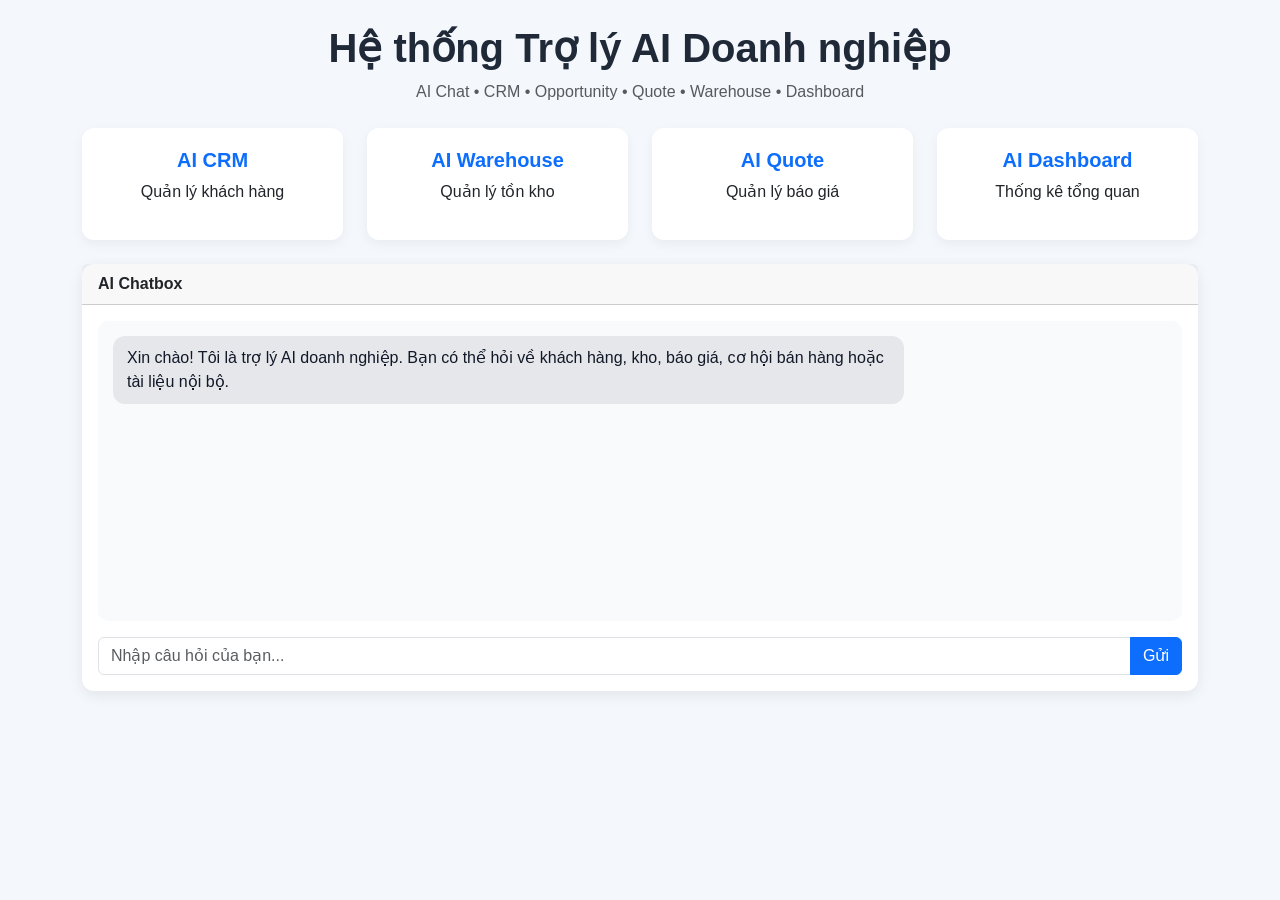
<file: templates/index.html>
<!DOCTYPE html>
<html lang="vi">

<head>
    <meta charset="UTF-8">
    <title>AI Chatbot Doanh nghiệp</title>

    <!-- Bootstrap 5: Framework CSS giúp layout responsive và các component sẵn có -->
    <link href="https://cdn.jsdelivr.net/npm/bootstrap@5.3.3/dist/css/bootstrap.min.css" rel="stylesheet">

    <!-- CSS tùy chỉnh của dự án (định nghĩa stat-card, chat-box, user/bot message) -->
    <link rel="stylesheet" href="/static/style.css">
</head>

<body>

    <!-- Wrapper chính: container Bootstrap giới hạn chiều rộng và thêm padding dọc -->
    <div class="container py-4">

        <!-- ================================================
             Tiêu đề trang
             ================================================ -->
        <div class="text-center mb-4">
            <h1>Hệ thống Trợ lý AI Doanh nghiệp</h1>
            <p class="text-muted">AI Chat • CRM • Opportunity • Quote • Warehouse • Dashboard</p>
        </div>

        <!-- ================================================
             Hàng thẻ thống kê (stat-cards): 4 module chính
             Mỗi thẻ chiếm 3/12 cột (col-md-3) trên màn hình trung bình
             ================================================ -->
        <div class="row mb-4">

            <!-- Thẻ: AI CRM - Quản lý khách hàng -->
            <div class="col-md-3">
                <div class="card stat-card">
                    <h5>AI CRM</h5>
                    <p>Quản lý khách hàng</p>
                </div>
            </div>

            <!-- Thẻ: AI Warehouse - Quản lý tồn kho -->
            <div class="col-md-3">
                <div class="card stat-card">
                    <h5>AI Warehouse</h5>
                    <p>Quản lý tồn kho</p>
                </div>
            </div>

            <!-- Thẻ: AI Quote - Quản lý báo giá -->
            <div class="col-md-3">
                <div class="card stat-card">
                    <h5>AI Quote</h5>
                    <p>Quản lý báo giá</p>
                </div>
            </div>

            <!-- Thẻ: AI Dashboard - Thống kê tổng quan -->
            <div class="col-md-3">
                <div class="card stat-card">
                    <h5>AI Dashboard</h5>
                    <p>Thống kê tổng quan</p>
                </div>
            </div>

        </div>
        <!-- Kết thúc hàng thẻ thống kê -->

        <!-- ================================================
             Khu vực chatbox
             ================================================ -->
        <div class="card chat-box">

            <!-- Header chatbox -->
            <div class="card-header">
                <strong>AI Chatbox</strong>
            </div>

            <div class="card-body">

                <!-- Khu vực hiển thị tin nhắn (id="chatMessages")
                     script.js sẽ thêm các div .user-message và .bot-message vào đây -->
                <div id="chatMessages" class="chat-messages mb-3">
                    <!-- Tin nhắn chào mừng mặc định từ bot khi trang vừa mở -->
                    <div class="bot-message">
                        Xin chào! Tôi là trợ lý AI doanh nghiệp. Bạn có thể hỏi về khách hàng, kho, báo giá, cơ hội bán
                        hàng hoặc tài liệu nội bộ.
                    </div>
                </div>

                <!-- Ô nhập câu hỏi + nút Gửi
                     - input#questionInput: nơi người dùng gõ câu hỏi
                     - button onclick="sendQuestion()": gọi hàm trong script.js
                     - Phím Enter cũng kích hoạt sendQuestion() (xem script.js) -->
                <div class="input-group">
                    <input type="text" id="questionInput" class="form-control" placeholder="Nhập câu hỏi của bạn...">
                    <button id="sendButton" class="btn btn-primary" onclick="sendQuestion()">Gửi</button>
                </div>

            </div>
        </div>
        <!-- Kết thúc chatbox -->

    </div>
    <!-- Kết thúc container chính -->

    <!-- Script xử lý logic chatbot (gửi câu hỏi, hiển thị câu trả lời) -->
    <script src="/static/script.js"></script>
</body>

</html>
</file>
<file: static/style.css>
/*
 * style.css - Stylesheet cho giao diện AI Chatbot Doanh nghiệp
 * Định nghĩa style cho: body, tiêu đề, thẻ thống kê (stat-card),
 * khung chat (chat-box), và các bong bóng chat (user/bot message).
 */

/* ----------------------------------------------------------
   Toàn trang: màu nền xám nhạt, font chữ mặc định
   ---------------------------------------------------------- */
body {
    background-color: #f4f7fb; /* Nền xám xanh nhạt, dễ chịu cho mắt */
    font-family: Arial, sans-serif;
}

/* ----------------------------------------------------------
   Tiêu đề trang: màu xám đậm
   ---------------------------------------------------------- */
h1 {
    font-weight: bold;
    color: #1f2937; /* Màu xám đậm (Tailwind gray-800) */
}

/* ----------------------------------------------------------
   Thẻ thống kê (stat-card): hiển thị module AI trên Dashboard
   Có bo tròn góc và đổ bóng nhẹ
   ---------------------------------------------------------- */
.stat-card {
    padding: 20px;
    text-align: center;
    border: none;            /* Bỏ viền mặc định của Bootstrap */
    border-radius: 12px;     /* Bo tròn góc */
    background: white;
    box-shadow: 0 4px 12px rgba(0, 0, 0, 0.05); /* Đổ bóng nhẹ */
}

/* Tiêu đề bên trong stat-card: màu xanh Bootstrap primary */
.stat-card h5 {
    color: #0d6efd;
    font-weight: bold;
}

/* ----------------------------------------------------------
   Khung chat (chat-box): bao toàn bộ khu vực chatbot
   ---------------------------------------------------------- */
.chat-box {
    border: none;
    border-radius: 12px;
    box-shadow: 0 4px 14px rgba(0, 0, 0, 0.08); /* Đổ bóng mềm hơn stat-card */
}

/* ----------------------------------------------------------
   Khu vực hiển thị tin nhắn (chat-messages)
   Có thanh cuộn dọc khi nội dung vượt chiều cao
   ---------------------------------------------------------- */
.chat-messages {
    height: 300px;           /* Chiều cao cố định */
    overflow-y: auto;        /* Cuộn dọc khi nội dung dài */
    background: #f9fafb;     /* Nền trắng xám nhạt */
    padding: 15px;
    border-radius: 10px;
}

/* ----------------------------------------------------------
   Bong bóng tin nhắn người dùng (user-message)
   Màu xanh, căn phải (margin-left: auto)
   ---------------------------------------------------------- */
.user-message {
    background: #0d6efd;     /* Màu xanh Bootstrap primary */
    color: white;
    padding: 10px 14px;
    border-radius: 12px;
    margin-bottom: 10px;
    max-width: 75%;          /* Giới hạn chiều rộng tối đa */
    margin-left: auto;       /* Đẩy sang phải */
}

/* ----------------------------------------------------------
   Bong bóng tin nhắn bot (bot-message)
   Màu xám nhạt, căn trái (mặc định)
   ---------------------------------------------------------- */
.bot-message {
    background: #e5e7eb;     /* Màu xám nhạt (Tailwind gray-200) */
    color: #111827;          /* Màu chữ xám đậm (Tailwind gray-900) */
    padding: 10px 14px;
    border-radius: 12px;
    margin-bottom: 10px;
    max-width: 75%;          /* Giới hạn chiều rộng tối đa */
}
</file>
